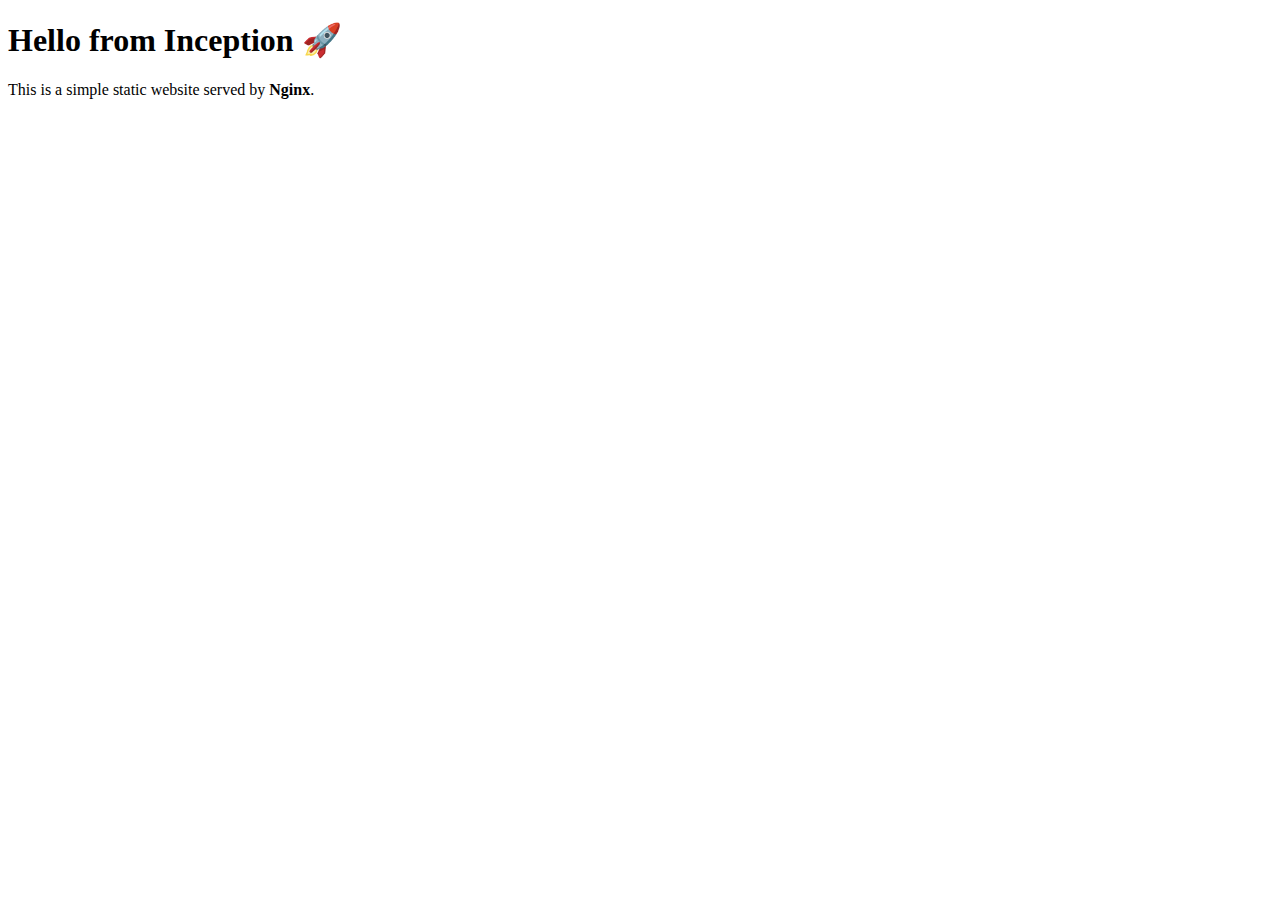
<file: srcs/requirements/bonus/website/tools/website/index.html>
<!DOCTYPE html>
<html lang="en">
<head>
  <meta charset="UTF-8">
  <title>Inception Static Site</title>
</head>
<body>
  <h1>Hello from Inception 🚀</h1>
  <p>This is a simple static website served by <strong>Nginx</strong>.</p>
</body>
</html>
</file>
